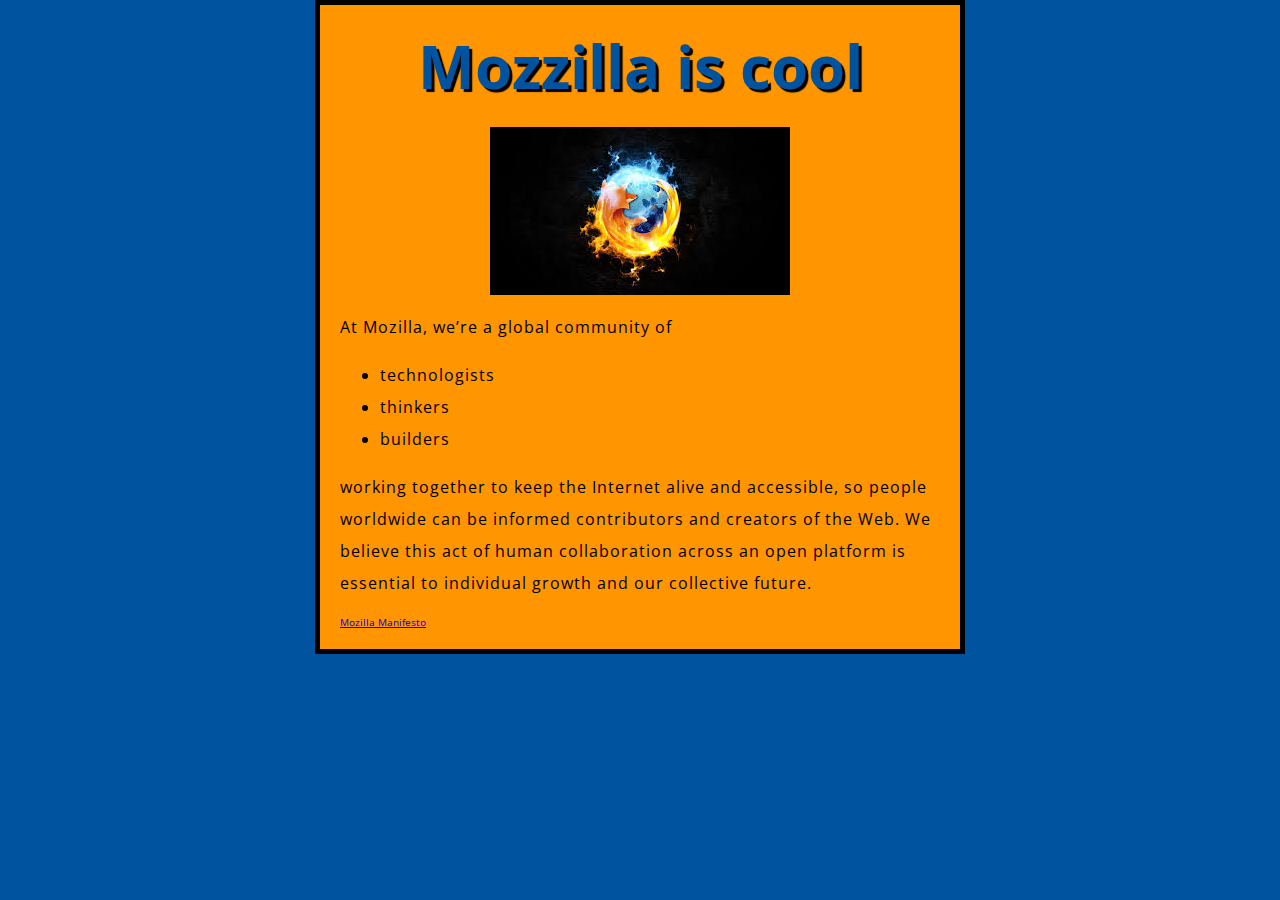
<file: index.html>
<!DOCTYPE html> 
<html> 
<head> 
<meta charset="utf-8"> 
<title>My test page</title> 
<link href="styles/style.css" rel="stylesheet">
<link href="https://fonts.googleapis.com/css?family=Open+Sans" rel="stylesheet">
</head> 
<body> 
    <h1>Mozzilla is cool</h1>
<img src="images/download.jpg" alt="My test image"> 
<p>At Mozilla, we’re a global community of</p> 
<ul> 
<li>technologists</li> 
<li>thinkers</li> 
<li>builders</li>
</ul> 
<p>working together to keep the Internet alive and accessible, so people worldwide can be informed contributors and creators of the Web. We believe this act of human collaboration across an open platform is essential to individual growth and our collective future. </p>
<a href="https://www.mozilla.org/en-US/about/manifesto/">Mozilla Manifesto</a>
</body> 
</html>
</file>
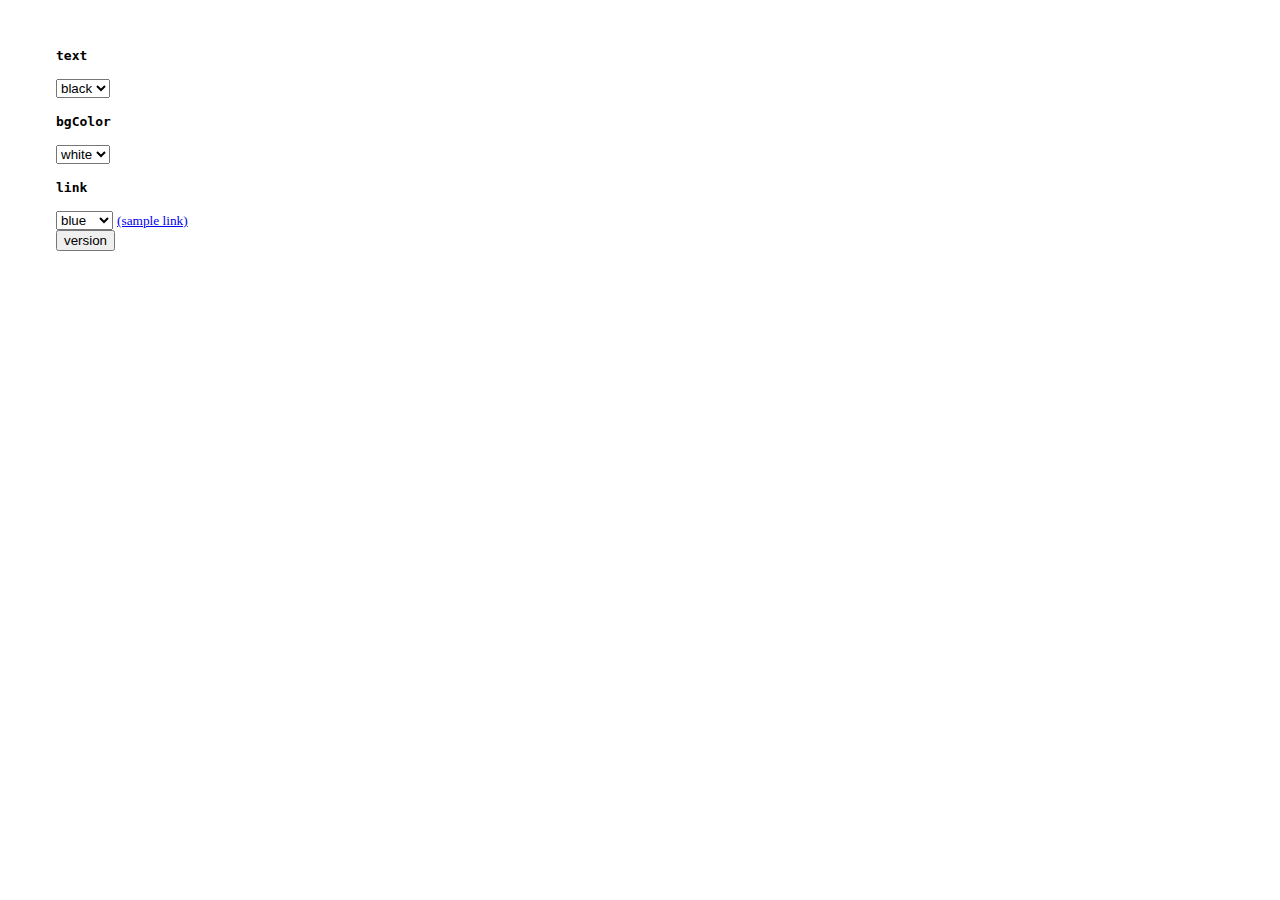
<file: dom.html>
<html>
<head>
    <title>DOM Tests</title>
    <script>
        function setBodyAttr(attr, value) {
            if (document.body) document.body[attr] = value;
            else throw new Error("no support");
        }
    </script>
</head>
<body>
    <div style="margin: .5in; height: 400px;">
        <p><b><tt>text</tt></b></p>
        <form> 
            <select onChange="setBodyAttr('text', this.options[this.selectedIndex].value);"> 
                <option value="black">black</option> 
                <option value="red">red</option> 
            </select>
            <p><b><tt>bgColor</tt></b></p> 
            <select onChange="setBodyAttr('bgColor', this.options[this.selectedIndex].value);"> 
                <option value="white">white</option> 
                <option value="lightgrey">gray</option> 
            </select>
            <p><b><tt>link</tt></b></p> 
            <select onChange="setBodyAttr('link', this.options[this.selectedIndex].value);"> 
                <option value="blue">blue</option> 
                <option value="green">green</option> 
            </select> 
            <small> <a href="http://some.website.tld/page.html" id="sample"> (sample link) </a> </small>
            <br/> 
            <input type="button" value="version" onclick="ver()" />
         </form>
    </div>
</body>
</html>
</file>
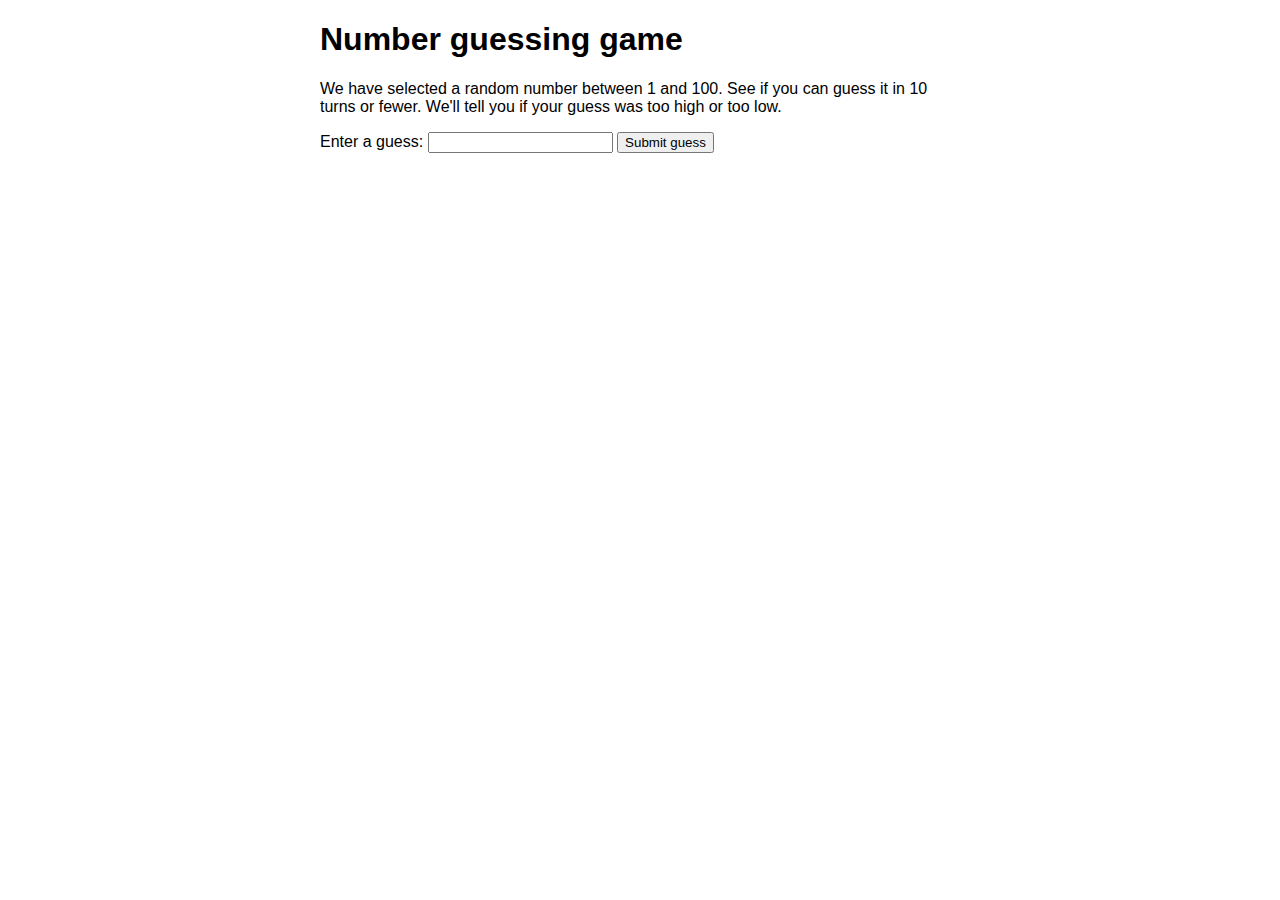
<file: guess-the-number.html>
<!DOCTYPE html>
<html>
  <head>
    <meta charset="utf-8">

    <title>Number guessing game</title>

    <style>
      html {
        font-family: sans-serif;
      }

      body {
        width: 50%;
        max-width: 800px;
        min-width: 480px;
        margin: 0 auto;
      }

      .lastResult {
        color: white;
        padding: 3px;
      }
    </style>
  </head>

  <body>
    <h1>Number guessing game</h1>

    <p>We have selected a random number between 1 and 100. See if you can guess it in 10 turns or fewer. We'll tell you if your guess was too high or too low.</p>

    <div class="form">
      <label for="guessField">Enter a guess: </label>
      <input type="text" id="guessField" class="guessField">
      <input type="submit" value="Submit guess" class="guessSubmit">
    </div>

    <div class="resultParas">
      <p class="guesses"></p>
      <p class="lastResult"></p>
      <p class="lowOrHi"></p>
    </div>

    <script>

      // Your JavaScript goes here
      let randomNumber = Math.floor(Math.random() * 100) + 1; 
    const guesses = document.querySelector('.guesses'); 
    const lastResult = document.querySelector('.lastResult'); 
    const lowOrHi = document.querySelector('.lowOrHi'); 
    const guessSubmit = document.querySelector('.guessSubmit'); 
    const guessField = document.querySelector('.guessField'); 
let guessCount = 1; 
let resetButton;
function checkGuess() { 
let userGuess = Number(guessField.value); 
if (guessCount === 1) { 
guesses.textContent = 'Previous guesses: '; 
} 
guesses.textContent += userGuess + ' '; 
if (userGuess === randomNumber) { 
lastResult.textContent = 'Congratulations! You got it right!';
lastResult.style.backgroundColor = 'green'; 
lowOrHi.textContent = ''; 
setGameOver(); 
} else if (guessCount === 10) { 
lastResult.textContent = '!!!GAME OVER!!!'; 
setGameOver(); 
} else { 
lastResult.textContent = 'Wrong!'; 
lastResult.style.backgroundColor = 'red'; 
if(userGuess < randomNumber) {
 lowOrHi.textContent = 'Last guess was too low!'; 
} else if(userGuess > randomNumber) { 
lowOrHi.textContent = 'Last guess was too high!'; 
} 
} 
guessCount++;
guessField.value = '';
guessField.focus(); 
}
 guessSubmit.addEventListener('click', checkGuess);
 function setGameOver() { 
guessField.disabled = true; 
guessSubmit.disabled = true; 
resetButton = document.createElement('button'); 
resetButton.textContent = 'Start new game'; 
document.body.append(resetButton); 
resetButton.addEventListener('click', resetGame); 
}
 function resetGame() { 
guessCount = 1;
const resetParas = document.querySelectorAll('.resultParas p'); 
for (let i = 0 ; i < resetParas.length ; i++) { 
resetParas[i].textContent = ''; 
} 
resetButton.parentNode.removeChild(resetButton); 
guessField.disabled = false; 
guessSubmit.disabled = false; 
guessField.value = ''; 
guessField.focus(); 
lastResult.style.backgroundColor = 'white'; 
randomNumber = Math.floor(Math.random() * 100) + 1; 
}

    </script>
  </body>
</html>
</file>
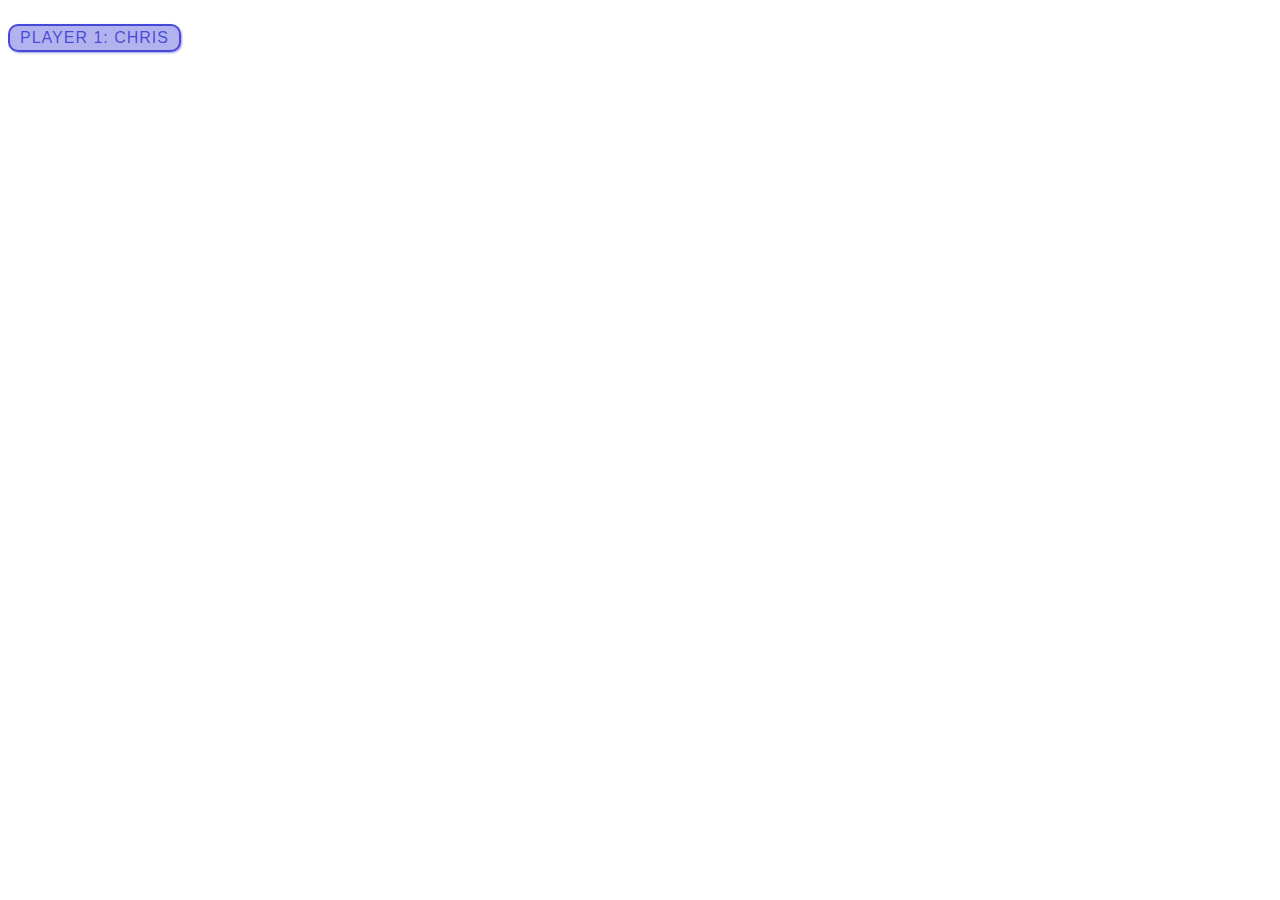
<file: test.html>
<html>

<head>
<style>
p {
font-family: 'helvetica neue', helvetica, sans-serif;
letter-spacing: 1px;
text-transform: uppercase;
text-align: center;
border: 2px solid rgba(0, 0, 200, 0.6);
background: rgba(0, 0, 200, 0.3);
color: rgba(0, 0, 200, 0.6);
box-shadow: 1px 1px 2px rgba(0, 0, 200, 0.4);
border-radius: 10px;
padding: 3px 10px;
display: inline-block;
cursor: pointer;
}
</style>
<script>
    const para = document.querySelector('p'); 
para.addEventListener('click', updateName); 
function updateName() { 
let name = prompt('Enter a new name'); 
para.textContent = 'Player 1: ' + name; 
}
    }
    </script>

</head>
<p>Player 1: Chris</p>

</html>
</file>
<file: styles/style.css>
html {
    font-size: 10px; /* px means "pixels": the base font size is now 10 pixels high  */
    font-family: "Open Sans", sans-serif; 
  }
  h1 { 
    font-size: 60px; 
    text-align: center; 
    }
    p, li { 
    font-size: 16px; 
    line-height: 2; 
    letter-spacing: 1px; 
    }
    html { 
        background-color: #00539F; 
        }
    body { 
            width: 600px; 
            margin: 0 auto; 
            background-color: #FF9500; 
            padding: 0 20px 20px 20px; 
            border: 5px solid black; 
            }
     h1 { 
                margin: 0; 
                padding: 20px 0; 
                color: #00539F; 
                text-shadow: 3px 3px 1px black; 
                }
    img { 
                    display: block; 
                    margin: 0 auto; 
                    }
</file>
